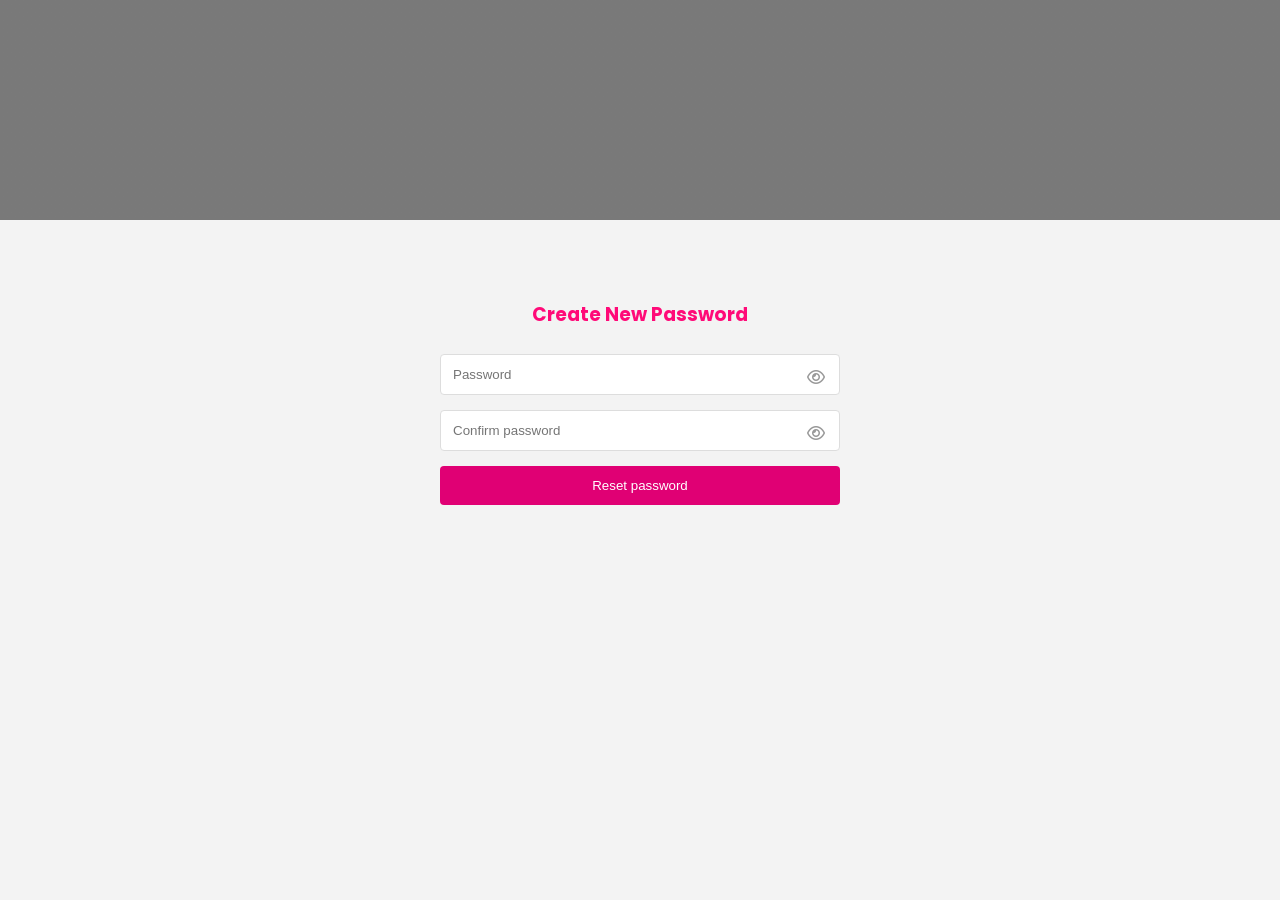
<file: index.html>
<!DOCTYPE html>
<html lang="en">
<head>
<meta charset="UTF-8">
<meta name="viewport" content="width=device-width, initial-scale=1.0">

<title>Reset Password</title>

<link rel="stylesheet" href="reset-password.css">

<link rel="stylesheet"
href="https://cdnjs.cloudflare.com/ajax/libs/font-awesome/6.5.1/css/all.min.css"/>

<link href="https://fonts.googleapis.com/css2?family=Poppins:wght@300;400;500;600&display=swap"
rel="stylesheet">
</head>

<body>

<header class="hero"></header>

<section class="reset-section">

<h3>Create New Password</h3>

<form>

<div class="password-box">
<input type="password" placeholder="Password">
<i class="fa-regular fa-eye"></i>
</div>

<div class="password-box">
<input type="password" placeholder="Confirm password">
<i class="fa-regular fa-eye"></i>
</div>

<button>Reset password</button>

</form>

</section>

</body>
</html>
</file>
